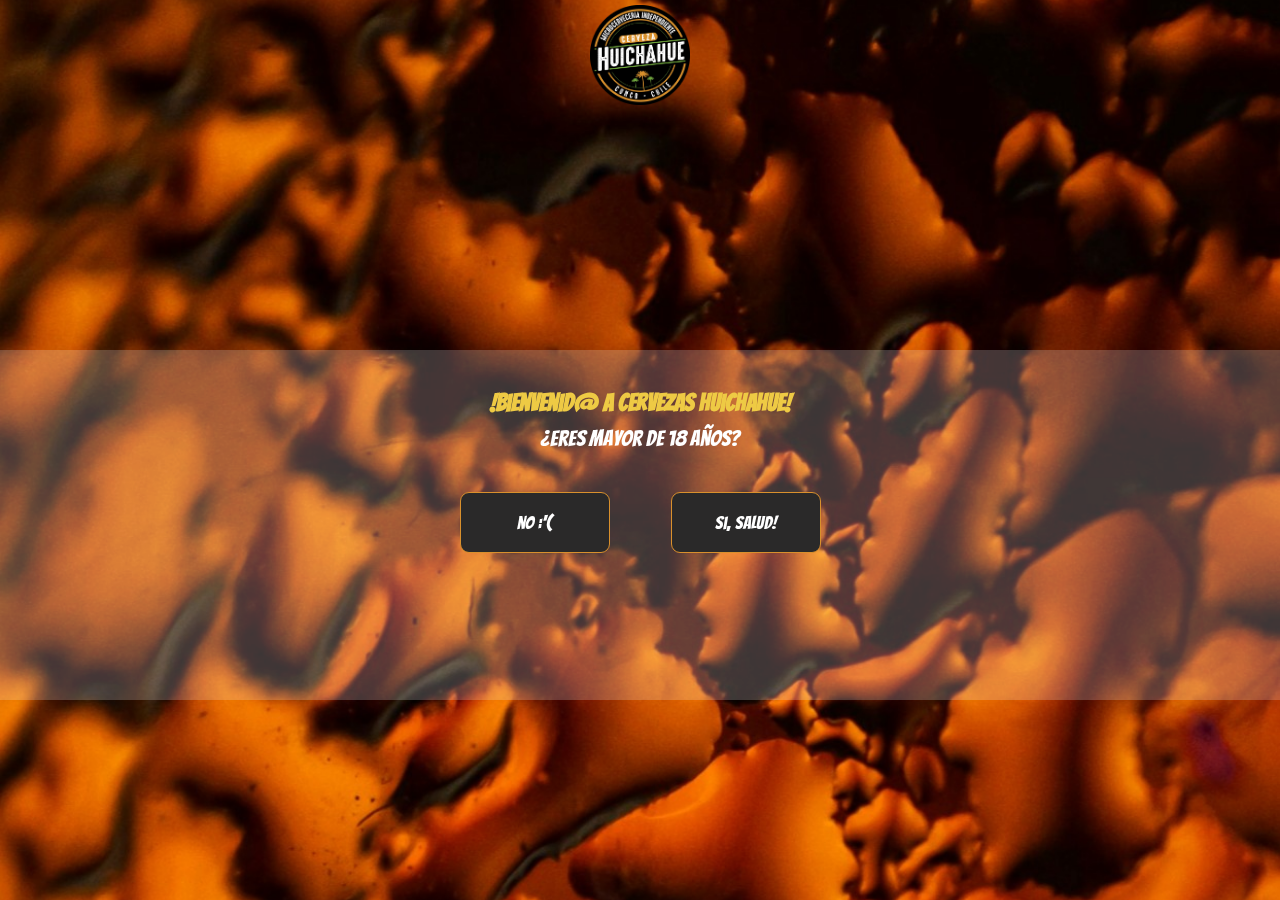
<file: HTML/edad.html>
<!DOCTYPE html>
<html lang="es">
<head>    
    <meta charset="UTF-8">
    <meta http-equiv="X-UA-Compatible" content="IE=edge">
    <meta name="author" content="G-Sie7e">
    <meta name="viewport" content="width=device-width, initial-scale=1.0">
    <meta name="description" content="Cervezas artesanales del Sur">
    <meta name="keyword" content="Cervezas artesanales">
    <link rel="stylesheet" href="../style_edad.css">
    <title>Cervezas Huichahue</title>
</head>
<body>
    <main>
        <section>
            <img src="../IMAGENES/Logos/logo.png" alt="cerveza" width="100" height="100" class="center">
            
        <div id="container-verificacion-edad"></div> <!--edad pop up-->
            <div class="pop-up">
                <h1>!Bienvenid@ a Cervezas Huichahue!</h1>
                <br><br>
                <p>¿Eres Mayor de 18 años?</p>
                <br><br>
                <div class="boton no">no :'(</div>
                <div class="boton si">Si, Salud!</div>
        </div>
            <!-- <div class="menor_de_edad">
                <h4>Debes ser mayor de edad para ingresar a cervezas huichahue</h4>
            </div>-->
        </section>
    </main>
</body>
</html>
</file>
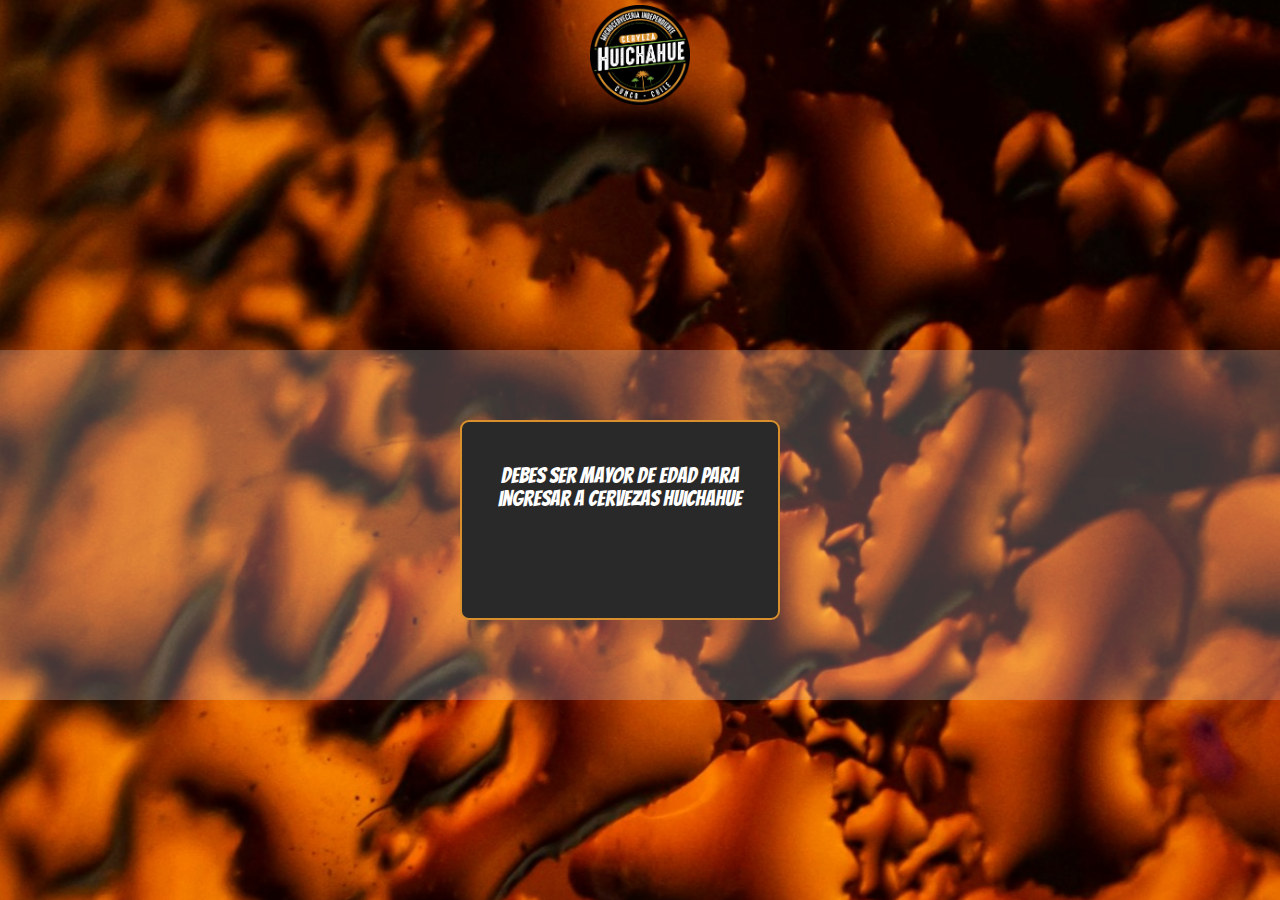
<file: HTML/menorEdad.html>
<!DOCTYPE html>
<html lang="es">
<head>    
    <meta charset="UTF-8">
    <meta http-equiv="X-UA-Compatible" content="IE=edge">
    <meta name="author" content="G-Sie7e">
    <meta name="viewport" content="width=device-width, initial-scale=1.0">
    <meta name="description" content="Cervezas artesanales del Sur">
    <meta name="keyword" content="Cervezas artesanales">
    <link rel="stylesheet" href="../style_edad.css">
    <title>Cervezas Huichahue</title>
</head>
<body>
    <main>
        <section>
            <img src="../IMAGENES/logo.png" alt="cerveza" width="100" height="100" class="center">
        <div id="container-verificacion-edad"></div> <!--edad pop up-->
            <div class="pop-up">
                <div class="container-menor-edad">
                    <br><br><br><br><br><br><br>
                    <p>Debes ser mayor de edad para <br> ingresar a cervezas huichahue</p>
                </div>
            </div>
        </section>
    </main>
</body>
</html>
</file>
<file: style_edad.css>
@import url('https://fonts.googleapis.com/css2?family=Bangers&display=swap');
*{
    margin: 0;
    box-sizing: border-box;
    padding: 0;
    font-size: 62.5%;
}
html{
    height: 100%;
}
body{
    background-image: url(".//IMAGENES/background_edad.jpg");
    background-attachment: fixed;
    background-size: cover;
    background-position: center;
    max-width: 100%;
    font-family: 'Bangers';
    margin: 0, auto;
    color: black;
    min-height: 100%; /*para el footer*/
    flex-direction: column; /*para el footer*/
    /* Dejamos una imagen de fondo para nuestro body */
}
section{
    padding-top: .5rem;
    display: flex;
    justify-content: center;
}

/************************************ INICIO VERIFICACIÓN EDAD ************************************/

#container-verificacion-edad{
    opacity: .3;
}

.pop-up{
    width: 100%;
    height: 350px;
    position: fixed;
    background-color: #FFFFFF;
    top: 50%;
    margin-top: -100px;
    padding: 40px;
    text-align: center;
    background-color: rgba(247, 247, 247, 0.221);
}

.pop-up h1{
    font-size: 24px;
    font-family: 'Bangers';
    color: rgb(238, 202, 68)
}

.pop-up p{
    font-size: 22px;
    font-family: 'Bangers';
    color: #ffffff;
}

.pop-up .boton {
    background-color: #2A2929;
    font-size: 18px;
    font-family: 'Bangers', cursive;
    color: #ffffff;
    padding: 20px;
    border-radius: 9px;
    border-style: solid;
    border-color: #D9902C;
    border-width: 1px;
    display: inline-block;
    width: 150px;
    margin-top: 32px;
    align-items: center;
    gap: 30px;
    margin: 30px;
}


.container-menor-edad {
    width: 320px;
    height: 200px; 
    position: center;
    background-color: #2A2929;
    border-radius: 9px;
    border: 2px solid #D9902C;
    margin: 30px 420px;
    padding: 0 30px 30px;
    overflow: visible; 
    

}

/******************************** FIN VERIFICACIÓN EDAD ************************************/
</file>
